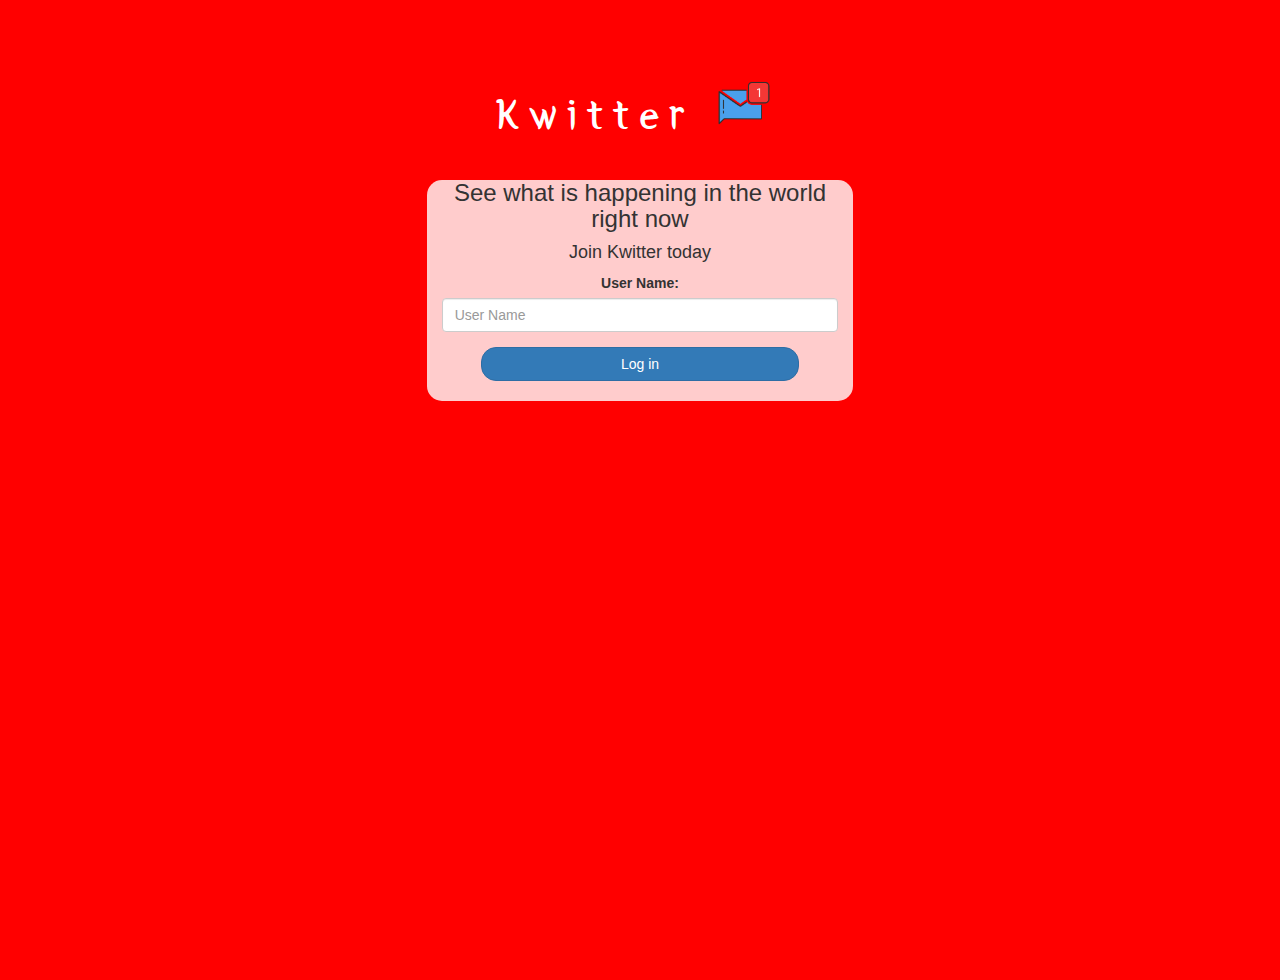
<file: index.html>
<!DOCTYPE html>
<html>
<head>
	<title>Kwitter</title>
<link href="https://fonts.googleapis.com/css?family=Yeon+Sung&display=swap" rel="stylesheet"><meta name="viewport" content="width=device-width, initial-scale=1">

<link rel="stylesheet" href="https://maxcdn.bootstrapcdn.com/bootstrap/3.4.0/css/bootstrap.min.css">
<script src="https://ajax.googleapis.com/ajax/libs/jquery/3.4.1/jquery.min.js"></script>
<script src="https://maxcdn.bootstrapcdn.com/bootstrap/3.4.0/js/bootstrap.min.js"></script>

<link rel="stylesheet" type="text/css" href="kwitter.css">
<script src="kwitter.js"></script>
</head>
<body>
<center>
	<h1 class="header">	
		Kwitter	<sup>
	<img src="m2.png">
	</sup>
</h1>
	<div class="col-lg-4 col-md-6 col-sm-6 col-xs-11 login_div">
		<h3 >See what is happening in the world right now</h3>
		<h4 >Join Kwitter today</h4>
		<div class="form-group">
		  <label >User Name:</label>
			<input type="text" id="user_name" class="form-control" placeholder="User Name">
		</div>
		<button id="login_button" class="btn btn-primary" onclick="addUser()">Log in</button>
		<br><br>
	</div>
</center>
</body>
</html>
</file>
<file: kwitter.css>
html, body
{
  height: 100%;
  margin: 0;
}

body
{

background-color: red;
}

.header
{
	color: white;font-family: 'Yeon Sung';font-size: 45px;letter-spacing: 10px;margin-top: 80px;
}
.header img
{
	width: 80px;margin-left: -15px;
}

.login_div
{
	background: rgba(255,255,255,0.8);float: none;border-radius: 15px;
}

.logo
{
	width: 80px;margin-top: 30px;border-radius: 40px;
}

#login_button
{
	width: 80%;border-radius: 15px;
}

.room_name
{
	cursor: pointer;
	font-size: 20px;
}


#logout
{
	font-size: 20px; float: right;
}


#output
{
	padding: 10px; width:80%;background: rgba(255,255,255,0.8);border-radius: 15px;
}

.input_div_room_page
{
	width: 80%;
}

.input_div label
{
	color: white;font-size: 20px;
}


.input_div_message_page
{
	position: fixed;bottom: 0px;width: 100%;background: rgba(255,255,255,0.8);
}
.input_div_message_page label
{
	color: black;
}
.input_div_message_page #msg
{
	width: 80%;
}
.input_div_message_page button
{
	margin-top: 15px;
	width: 50%; 
}
.color_white
{
	color: white
}

.user_tick
{
	width:20px;
}
.message_h4
{
	padding-left:5px;color:grey;
}
</file>
